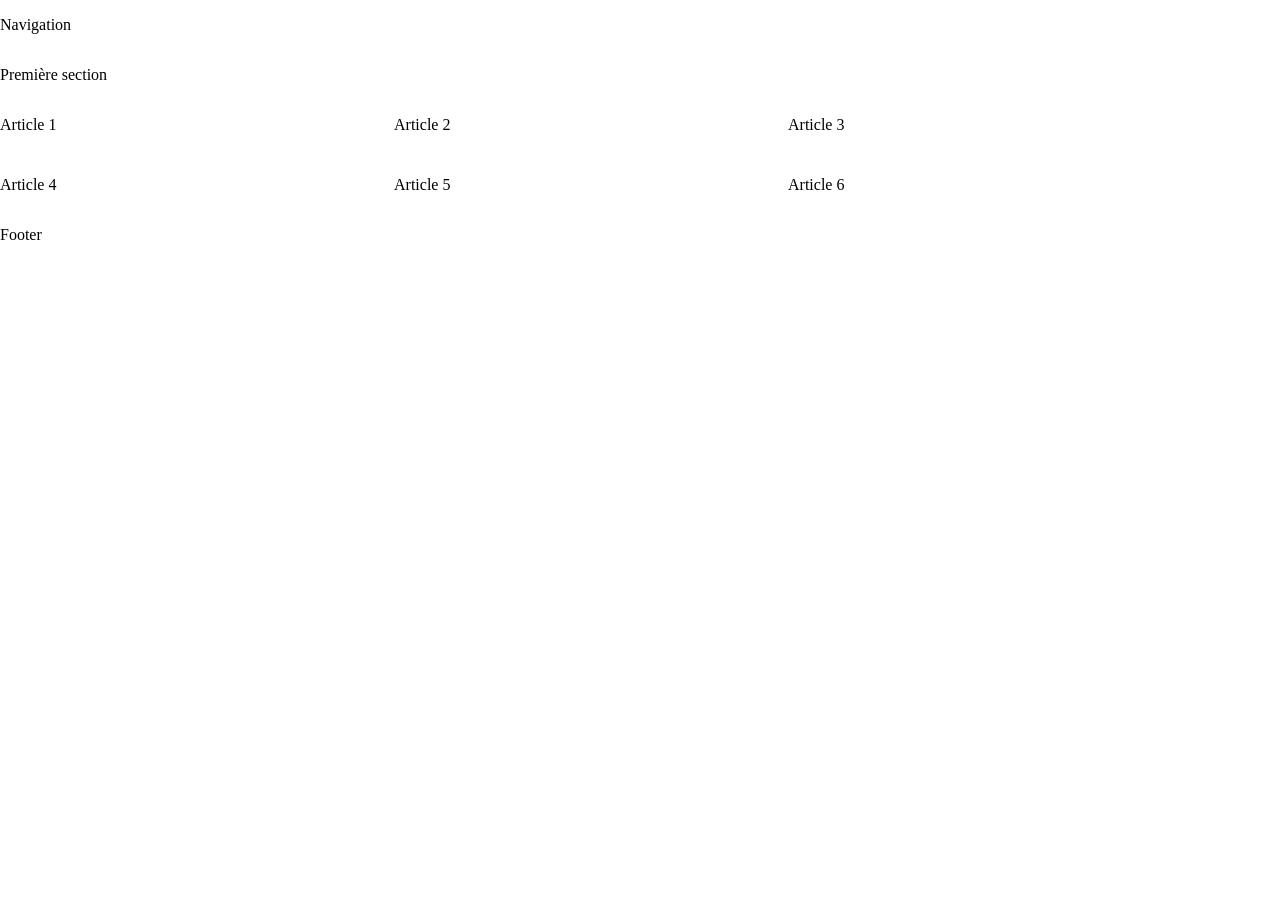
<file: Day_03web/task01/index.html>
<!DOCTYPE html>
<html lang="fr">
    <head>
        <meta charset="UTF-8">
        <meta name="viewport" content="width=device-width, initial-scale=1.0">
        <title>Day 03 - Task 01</title>
        <link rel="stylesheet" href="style.css">
    </head>

    <body>
        <header>
            <nav>
                <p> Navigation </p> 
            </nav>
        </header>

        <section>
            <p> Première section </p>
        </section>

        <section class="articles">
            <article>
                <p> Article 1 </p>
            </article>

            <article>
                <p> Article 2 </p>
            </article>

            <article>
                <p> Article 3 </p>
            </article>

            <article>
                <p> Article 4 </p>
            </article>

            <article>
                <p> Article 5 </p>
            </article>

            <article>
                <p> Article 6 </p>
            </article>
        </section>

        <footer>
            <p> Footer </p>
        </footer>
    </body>
</html>
</file>
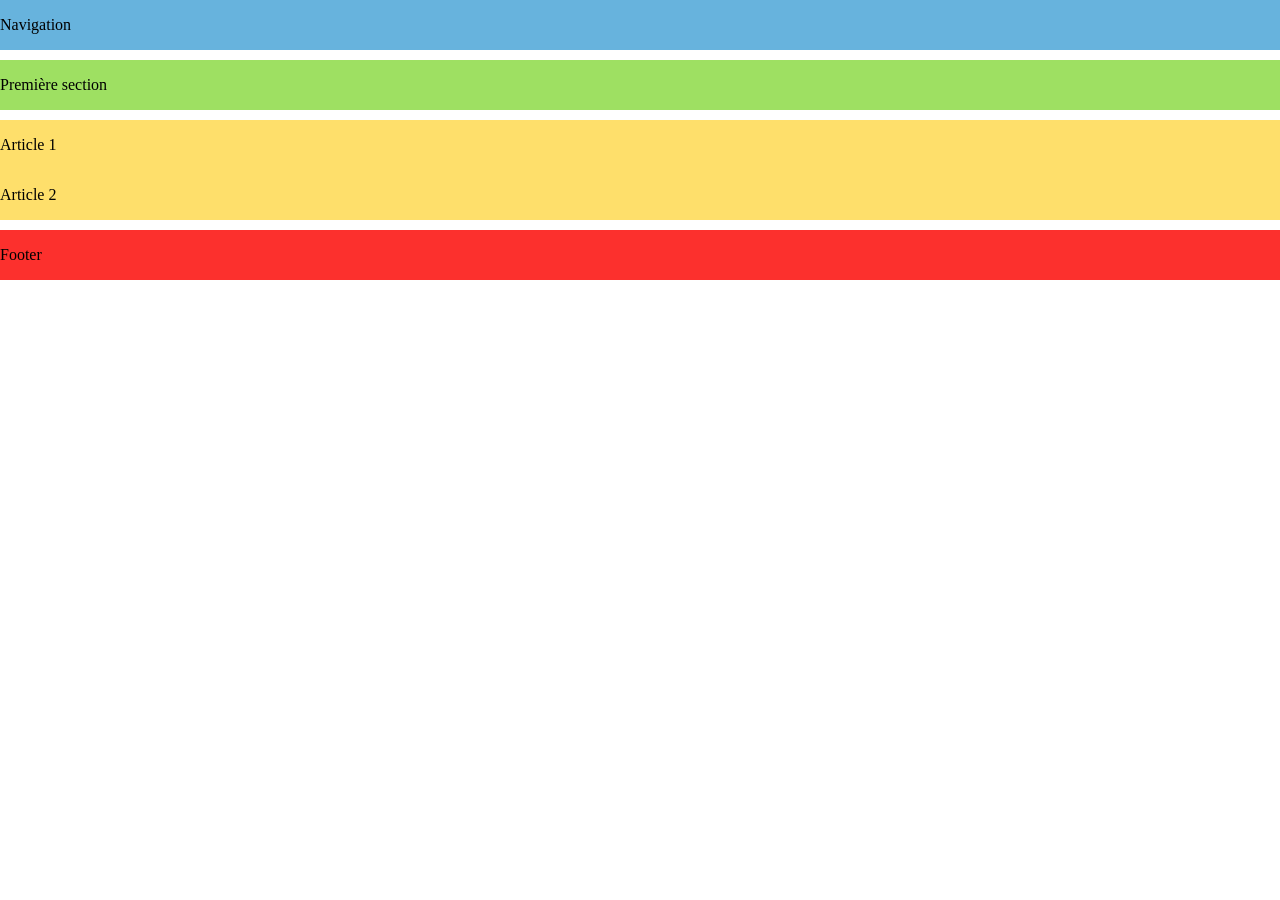
<file: Day_03web/task02/index.html>
<!DOCTYPE html>
<html lang="fr">
    <head>
        <meta charset="UTF-8">
        <meta name="viewport" content="width=device-width, initial-scale=1.0">
        <title>Day 03 - Task 01</title>
        <link rel="stylesheet" href="style.css">
    </head>

    <body>
        <header class="blue">
            <nav>
                <p> Navigation </p> 
            </nav>
        </header>

        <section class="green">
            <p> Première section </p>
        </section>

        <section class="articles">
            <article class="yellow">
                <p> Article 1 </p>
            </article>

            <article class="yellow">
                <p> Article 2 </p>
            </article>

            <article>
                <p> Article 3 </p>
            </article>

            <article>
                <p> Article 4 </p>
            </article>

            <article>
                <p> Article 5 </p>
            </article>

            <article>
                <p> Article 6 </p>
            </article>
        </section>

        <footer class="red">
            <p> Footer </p>
        </footer>
    </body>
</html>
</file>
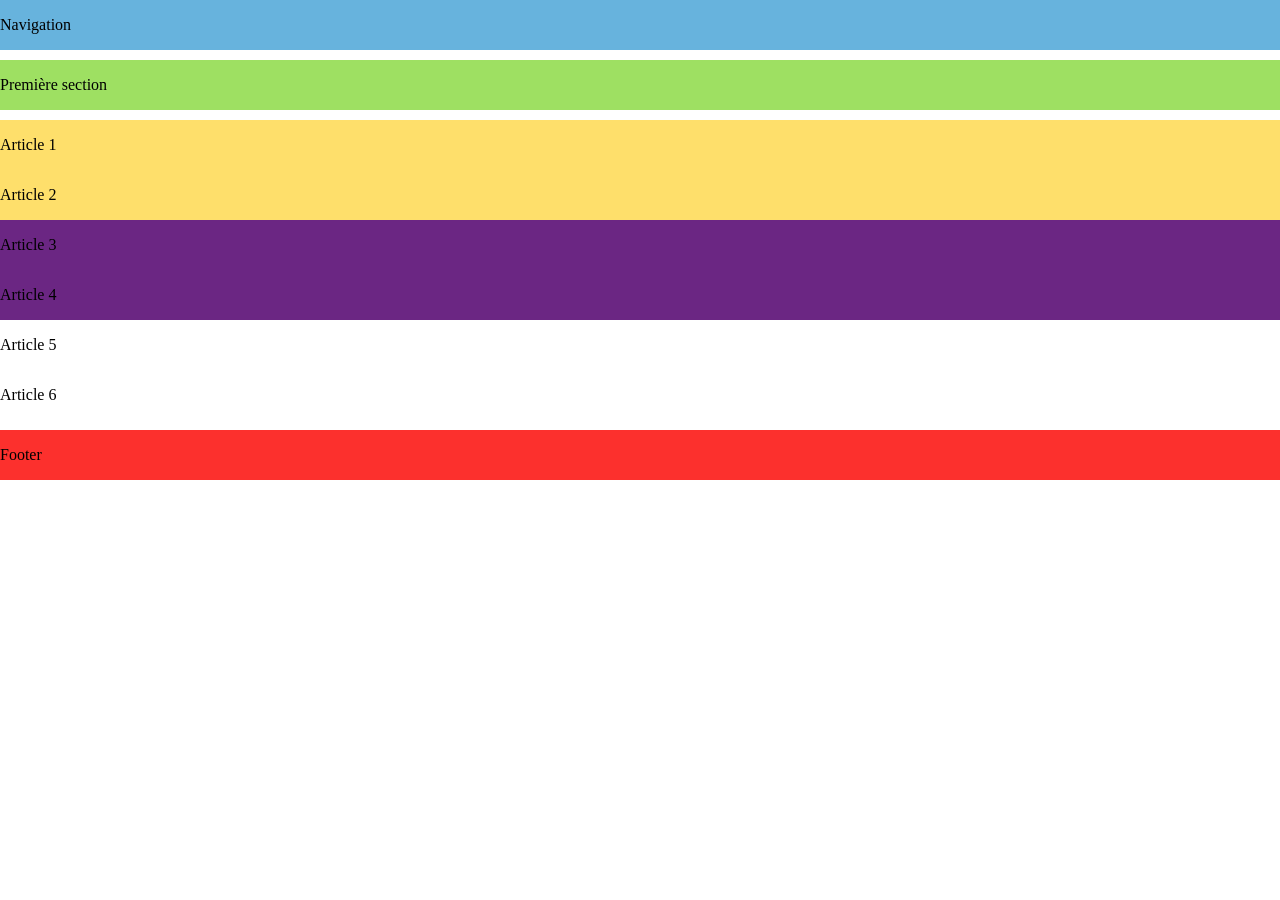
<file: Day_03web/task03/index.html>
<!DOCTYPE html>
<html lang="fr">
    <head>
        <meta charset="UTF-8">
        <meta name="viewport" content="width=device-width, initial-scale=1.0">
        <title>Day 03 - Task 01</title>
        <link rel="stylesheet" href="style.css">
    </head>

    <body>
        <header class="blue">
            <nav>
                <p> Navigation </p> 
            </nav>
        </header>

        <section class="green">
            <p> Première section </p>
        </section>

        <section class="articles">
            <article class="yellow">
                <p> Article 1 </p>
            </article>

            <article class="yellow">
                <p> Article 2 </p>
            </article>

            <article class="purple">
                <p> Article 3 </p>
            </article>

            <article class ="purple">
                <p> Article 4 </p>
            </article>

            <article>
                <p> Article 5 </p>
            </article>

            <article>
                <p> Article 6 </p>
            </article>
        </section>

        <footer class="red">
            <p> Footer </p>
        </footer>
    </body>
</html>
</file>
<file: Day_03web/task01/style.css>
body {
    margin: 0;
    display: flex; 
    flex-direction: column;
    
}

header {
    display: flex;
}

.articles {           
    display: flex;
    flex-direction: row; 
    flex-wrap: wrap;
    gap: 10px;
}

.articles article {
    width: 30%;
}
</file>
<file: Day_03web/task02/style.css>
body {
    margin: 0;
    display: flex; 
    flex-direction: column;
    
}

header {
    display: flex;
}

.blue {
    background-color: #67B3DD;
}

.green {
    background-color: #9EE062;
}

.yellow {
    background-color: #FEDF6B;
}

.red {
    background-color: #FC302D;
}

.articles article:nth-child(n + 3) {
    display: none;
}

.articles {
    display: flex;
    flex-direction: column;
}

.articles article {
    width: 100%;
}

header,
section,
footer {
    margin-bottom: 10px;
}

header,
section,
footer {
    width: 100%;
}

@media (max-width: 767px) {
    .articles {
        flex-direction: column;
    }

    .articles article:nth-child(n + 3) {
        display: none;
    }

    .articles article {
        width: 100%;
    }
}
</file>
<file: Day_03web/task03/style.css>
body {
    margin: 0;
    display: flex; 
    flex-direction: column;
    
}

header {
    display: flex;
}

.blue {
    background-color: #67B3DD;
}

.green {
    background-color: #9EE062;
}

.yellow {
    background-color: #FEDF6B;
}

.red {
    background-color: #FC302D;
}

.purple {
    background-color: #6B2683;
}

.articles {
    display: flex;
    flex-direction: column;
}

.articles article {
    width: 100%;
}

header,
section,
footer {
    margin-bottom: 10px;
}

header,
section,
footer {
    width: 100%;
}

@media (max-width: 767px) {
    .articles {
        flex-direction: column;
    }

    .articles article:nth-child(n + 3) {
        display: none;
    }

    .articles article {
        width: 100%;
    }
}

@media (min-width: 768px) and (max-width: 1023px) {
    .articles article:nth-child(3),
    .articles article:nth-child(4) {
        display: block;
    }

    .articles article:nth-child(n + 5) {
        display: none;
    }

    .articles article {
        width: 45%;
    }
}
</file>
